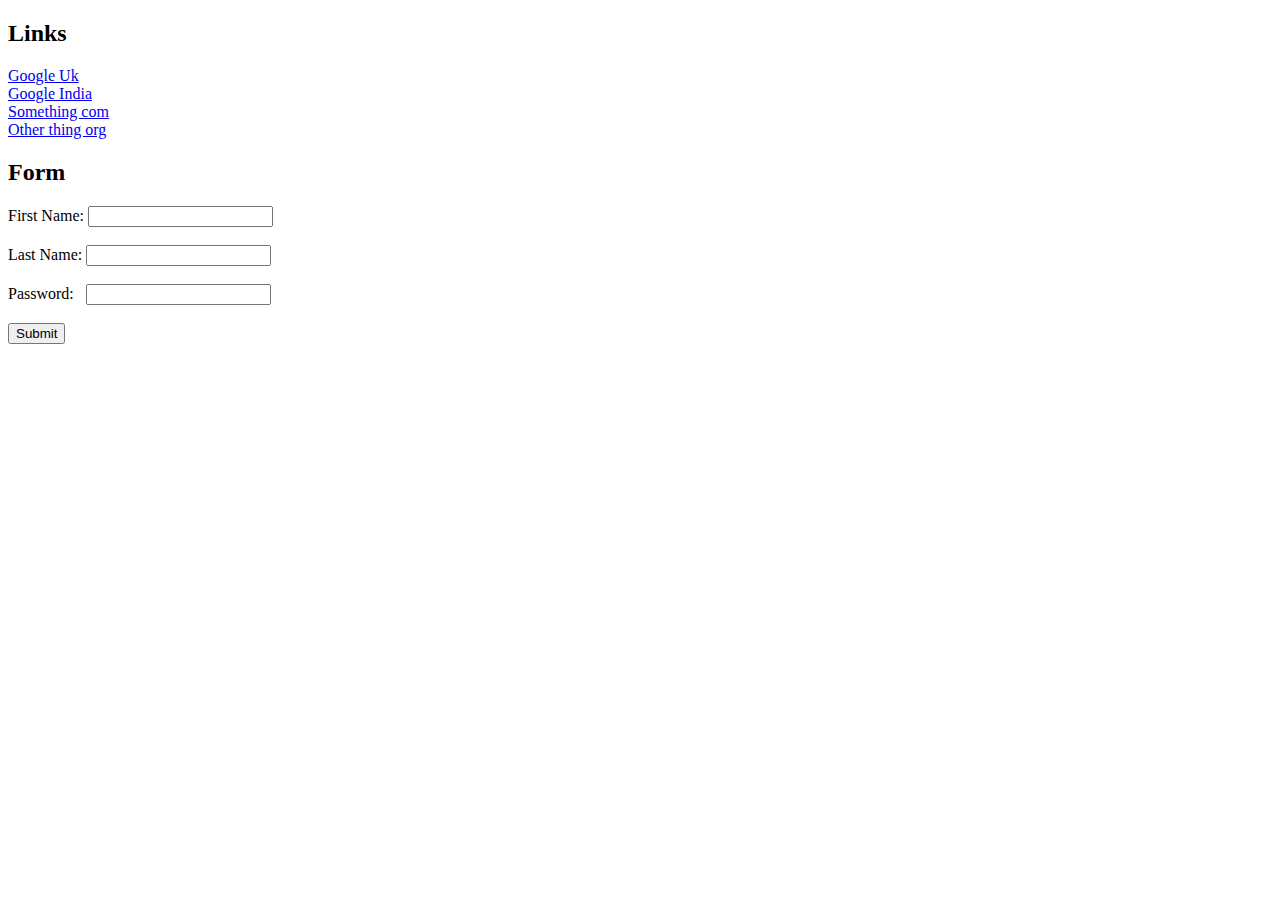
<file: index.html>
<!DOCTYPE html>
<html lang="en">
<head>
    <meta charset="UTF-8">
    <meta http-equiv="X-UA-Compatible" content="IE=edge">
    <meta name="viewport" content="width=device-width, initial-scale=1.0">
    <link rel="stylesheet" href="style.css">
    <title>Document</title>
</head>
<body>
    <h2>Links</h2>
    <a href="https://google.co.uk">Google Uk</a><br>
    <a href="https://google.co.india">Google India</a><br>
    <a href="https://somthing.com">Something com</a><br>
    <a href="https://otherthing.org">Other thing org</a><br>

    <h2>Form</h2>

    <form action="thankyou.html" method="POST"> 
        <label for="fname">First Name: </label>
        <input class="text-color" type="text" name="dd" id="fname"><br><br>
        <label for="lname">Last Name: </label>
        <input type="text" name="ff" id="lname"><br><br>
        <label for="pass">Password: </label>
        <input class="float-margin" type="password" name="ee" id="pass"><br><br>

        <input type="submit" value="Submit">

    </form>
</body>
</html>
</file>
<file: style.css>
/* input[type="password"]{
    color: red;
}

input[type="text"]{
    color: blue;
} */

.text-color{
    color: red;
}

.float-margin{
    margin-left: 8px;
}
</file>
